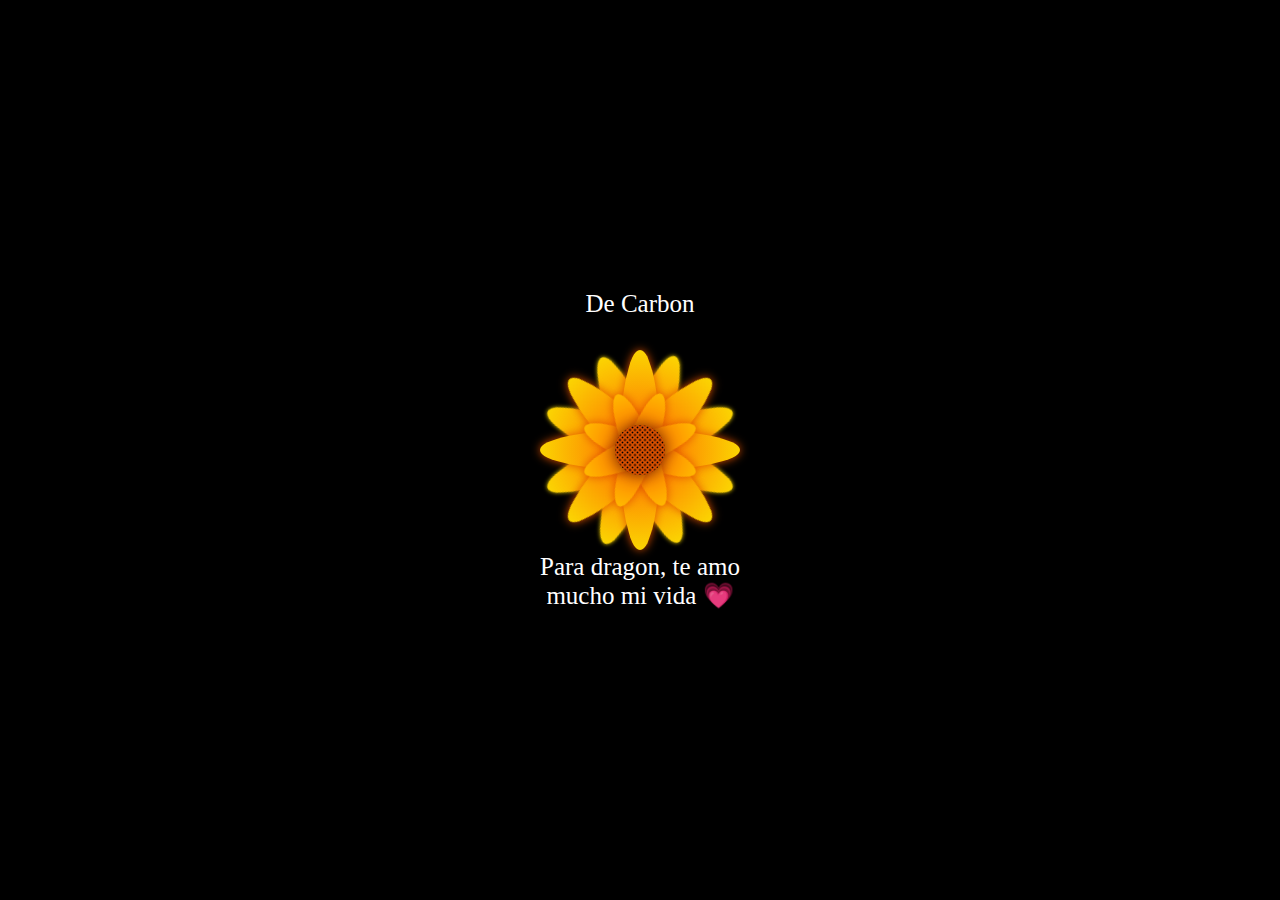
<file: index.html>
<!DOCTYPE html>
<html lang="es">

<head>
    <meta charset="UTF-8">
    <meta http-equiv="X-UA-Compatible" content="IE=edge">
    <meta name="viewport" content="width=device-width, initial-scale=1.0">
    <link rel="Stylesheet" href="estiloflor.css">
    <title>Flower</title>
</head>
<body>

<div class="flower">
    <div class="text-above">De Carbon </div>
    <div class="mid">
    </div>
    <div class="Petal1 p1">
    </div>
    <div class="Petal1 p2">
    </div>
    <div class="Petal1 p3">
    </div>
    <div class="Petal1 p4">
    </div>
    <div class="Petal2 p1">
    </div>
    <div class="Petal2 p2">
    </div>
    <div class="Petal2 p3">
    </div>
    <div class="Petal2 p4">
    </div>
    <div class="Petal3 p1">
    </div>
    <div class="Petal3 p2">
    </div>
    <div class="Petal3 p3">
    </div>
    <div class="Petal3 p4">
    </div>
   <p>


   
  
</p>
<div class="text-below">
    Para dragon, te amo mucho mi vida 💗
</div>
  </div>
  
</body>
</html>
</file>
<file: estiloflor.css>
body {
  background-color: #000;
  margin: 0;
  padding: 0;
  height: 100vh; /* Asegura que el cuerpo ocupe toda la altura de la ventana */
  display: flex;
  align-items: center; /* Centra verticalmente los elementos en el cuerpo */
  justify-content: center; /* Centra horizontalmente los elementos en el cuerpo */
}
.flower {
  height: 200px;
  width: 200px;
  margin: 20px auto;

  display: flex;
  align-items: center;
  justify-content: center;

  position: relative;
  background-color: #000; /* Fondo negro para toda la página */

  /* Agrega una animación de pulsación */
  animation: pulsate 2s infinite;
}

.text-above,
.text-below {
    position: absolute;
    text-align: center;
    color: #fff; /* Color del texto */
    font-size: 25px; /* Tamaño del texto */
}

.text-above {
    top: -60px; /* Ajusta la posición vertical del texto arriba de la flor */
}

.text-below {
    bottom: 40px; /* Ajusta la posición vertical del texto debajo de la flor */
}
@keyframes pulsate {
  0% {
      transform: scale(1.5);
  }
  50% {
      transform: scale(1.6);
  }
  100% {
      transform: scale(1.5);
  }
}
  .mid {
    width: 50px;
    height: 50px;
    border-radius: 50%;
    
    background: radial-gradient(circle, #000, #ff5e00, #000);
  
    z-index: 4;
  
    background-size: 5px 5px;
  
    filter: drop-shadow(0 0 8px #682600);
  }
/*Síguenos en todas las redes como:*/
/*Faster Academy*/
/*Código: Daniel Arteaga de Faster Academy*/
  .Petal1 {
    position: absolute;
    left: 40px;
    z-index: 3;
  
    width: 120px;
    height: 30px;
    border-radius: 50%;
  
    background: radial-gradient(circle, #ff5e00, #ffbb00);
  
    filter: drop-shadow(0 0 5px #e05200);
  }
  
  .Petal1.p1 {
    transform: rotate(22.5deg);
  }
  .Petal1.p2 {
    transform: rotate(67.5deg);
  }
  .Petal1.p3 {
    transform: rotate(110.5deg);
  }
  .Petal1.p4 {
    transform: rotate(157.5deg);
  }
  
  .Petal2 {
    position: absolute;
    left: 0;
    z-index: 2;
  
    width: 200px;
    height: 40px;
    border-radius: 50%;
  
    background: radial-gradient(circle, #ff5e00, #fbd702);
  
    filter: drop-shadow(0 0 5px #e05200);
  }
  
  .Petal2.p1 {
  }
  
  .Petal2.p2 {
    transform: rotate(90deg);
  }
  .Petal2.p3 {
    transform: rotate(45deg);
  }
  
  .Petal2.p4 {
    transform: rotate(135deg);
  }
  
  .Petal3 {
    position: absolute;
    left: 0px;
    z-index: 1;
  
    width: 200px;
    height: 40px;
    border-radius: 50%;
  
    background: radial-gradient(circle, #ff5e00, #fbd702);
  
    filter: drop-shadow(0 0 2px #fbd702);
  }
/*Síguenos en todas las redes como:*/
/*Faster Academy*/
/*Código: Daniel Arteaga de Faster Academy*/
  .Petal3.p1 {
    transform: rotate(22.5deg);
  }
  .Petal3.p2 {
    transform: rotate(67.5deg);
  }
  .Petal3.p3 {
    transform: rotate(110.5deg);
  }
  .Petal3.p4 {
    transform: rotate(157.5deg);
  }
/*Síguenos en todas las redes como:*/
/*Faster Academy*/
/*Código: Daniel Arteaga de Faster Academy*//*Síguenos en todas las redes como:*/
/*Faster Academy*/
/*Código: Daniel Arteaga de Faster Academy*/
body {
  background-color: #000;
  margin: 0;
  padding: 0;
  height: 100vh; /* Asegura que el cuerpo ocupe toda la altura de la ventana */
  display: flex;
  align-items: center; /* Centra verticalmente los elementos en el cuerpo */
  justify-content: center; /* Centra horizontalmente los elementos en el cuerpo */
}
.flower {
  height: 200px;
  width: 200px;
  margin: 20px auto;

  display: flex;
  align-items: center;
  justify-content: center;

  position: relative;
  background-color: #000; /* Fondo negro para toda la página */

  /* Agrega una animación de pulsación */
  animation: pulsate 2s infinite;
}
/*Síguenos en todas las redes como:*/
/*Faster Academy*/
/*Código: Daniel Arteaga de Faster Academy*/
.text-above,
.text-below {
    position: absolute;
    text-align: center;
    color: #fff; /* Color del texto */
    font-size: 25px; /* Tamaño del texto */
}

.text-above {
    top: -60px; /* Ajusta la posición vertical del texto arriba de la flor */
}

.text-below {
    bottom: -60px; /* Ajusta la posición vertical del texto debajo de la flor */
}
@keyframes pulsate {
  0% {
      transform: scale(1.5);
  }
  50% {
      transform: scale(1.6);
  }
  100% {
      transform: scale(1.5);
  }
}
  .mid {
    width: 50px;
    height: 50px;
    border-radius: 50%;
    
    background: radial-gradient(circle, #000, #ff5e00, #000);
  
    z-index: 4;
  
    background-size: 5px 5px;
  
    filter: drop-shadow(0 0 8px #682600);
  }
/*Síguenos en todas las redes como:*/
/*Faster Academy*/
/*Código: Daniel Arteaga de Faster Academy*/
  .Petal1 {
    position: absolute;
    left: 40px;
    z-index: 3;
  
    width: 120px;
    height: 30px;
    border-radius: 50%;
  
    background: radial-gradient(circle, #ff5e00, #ffbb00);
  
    filter: drop-shadow(0 0 5px #e05200);
  }
  
  .Petal1.p1 {
    transform: rotate(22.5deg);
  }
  .Petal1.p2 {
    transform: rotate(67.5deg);
  }
  .Petal1.p3 {
    transform: rotate(110.5deg);
  }
  .Petal1.p4 {
    transform: rotate(157.5deg);
  }
  
  .Petal2 {
    position: absolute;
    left: 0;
    z-index: 2;
  
    width: 200px;
    height: 40px;
    border-radius: 50%;
  
    background: radial-gradient(circle, #ff5e00, #fbd702);
  
    filter: drop-shadow(0 0 5px #e05200);
  }
  
  .Petal2.p1 {
  }
  
  .Petal2.p2 {
    transform: rotate(90deg);
  }
  .Petal2.p3 {
    transform: rotate(45deg);
  }
  
  .Petal2.p4 {
    transform: rotate(135deg);
  }
  
  .Petal3 {
    position: absolute;
    left: 0px;
    z-index: 1;
  
    width: 200px;
    height: 40px;
    border-radius: 50%;
  
    background: radial-gradient(circle, #ff5e00, #fbd702);
  
    filter: drop-shadow(0 0 2px #fbd702);
  }
/*Síguenos en todas las redes como:*/
/*Faster Academy*/
/*Código: Daniel Arteaga de Faster Academy*/
  .Petal3.p1 {
    transform: rotate(22.5deg);
  }
  .Petal3.p2 {
    transform: rotate(67.5deg);
  }
  .Petal3.p3 {
    transform: rotate(110.5deg);
  }
  .Petal3.p4 {
    transform: rotate(157.5deg);
  }
/*Síguenos en todas las redes como:*/
/*Faster Academy*/
/*Código: Daniel Arteaga de Faster Academy*/
</file>
